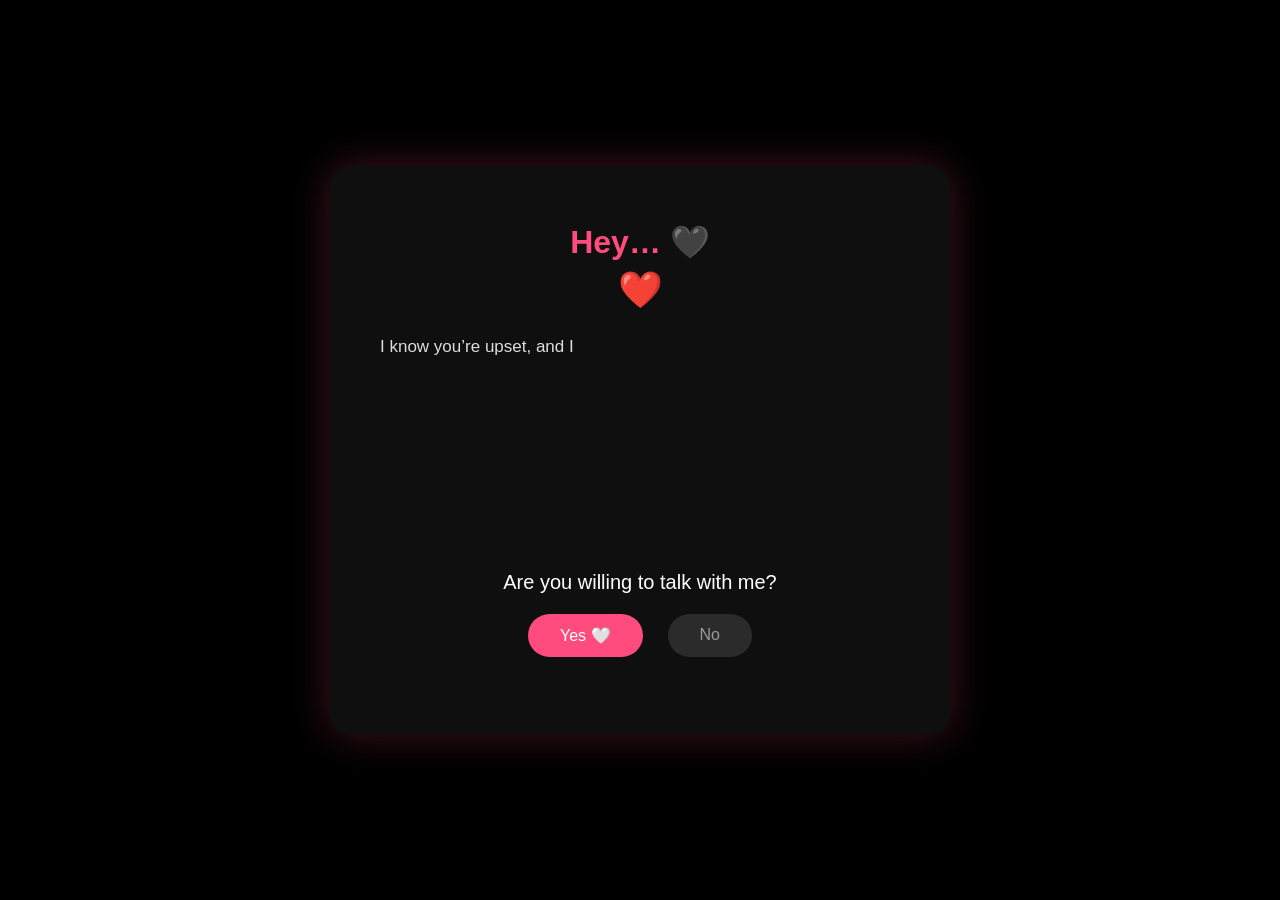
<file: 2328472.html>
<!DOCTYPE html>
<html lang="en">
<head>
<meta charset="UTF-8">
<title>Only For You 🖤</title>
<meta name="viewport" content="width=device-width, initial-scale=1.0">

<style>
*{
    box-sizing:border-box;
    font-family:'Segoe UI', sans-serif;
}

body{
    margin:0;
    min-height:100vh;
    background:#000;
    display:flex;
    align-items:center;
    justify-content:center;
    color:#eee;
}

.container{
    max-width:620px;
    width:90%;
    padding:35px;
    border-radius:20px;
    background:#0f0f0f;
    box-shadow:0 0 40px rgba(255,75,125,0.25);
    text-align:center;
}

h1{
    color:#ff4b7d;
    margin-bottom:8px;
}

.heart{
    font-size:36px;
    margin-bottom:20px;
    animation:beat 1.2s infinite;
}

.type-text{
    text-align:left;
    font-size:17px;
    line-height:1.9;
    color:#ddd;
    max-width:520px;
    margin:0 auto;
    min-height:210px;
}

.question{
    margin-top:30px;
    font-size:20px;
    color:#fff;
}

.buttons{
    margin-top:20px;
    display:flex;
    justify-content:center;
    gap:25px;
}

button{
    padding:12px 32px;
    font-size:16px;
    border-radius:30px;
    border:none;
}

#yesBtn{
    background:#ff4b7d;
    color:#fff;
    cursor:pointer;
}

#yesBtn:hover{
    transform:scale(1.08);
}

#noBtn{
    background:#2b2b2b;
    color:#999;
    cursor:not-allowed;
}

.message{
    margin-top:18px;
    font-size:16px;
    color:#ff4b7d;
    min-height:24px;
}

@keyframes beat{
    0%,100%{transform:scale(1);}
    50%{transform:scale(1.2);}
}
</style>
</head>

<body>

<div class="container">
    <h1>Hey… 🖤</h1>
    <div class="heart">❤️</div>

    <div class="type-text" id="text"></div>

    <div class="question">
        Are you willing to talk with me?
    </div>

    <div class="buttons">
        <button id="yesBtn">Yes 🤍</button>
        <button id="noBtn">No</button>
    </div>

    <div class="message" id="msg"></div>
</div>

<script>
const text = `I know you’re upset, and I truly understand why.

I never wanted silence between us.
Arguments fade, but distance hurts deeply.

You matter to me more than being right.
More than my ego.
More than anything else.

I’m not asking for everything —
just one calm conversation,
one honest moment,
to understand you better.`;

const textEl = document.getElementById("text");
let i = 0;

function typeWriter(){
    if(i < text.length){
        textEl.innerHTML += text[i] === "\n" ? "<br><br>" : text[i];
        i++;
        setTimeout(typeWriter, 40);
    }
}
typeWriter();

const noMessages = [
    "Please… don’t shut the door completely 🖤",
    "Just one conversation, that’s all I ask 🤍",
    "I promise to listen, not argue 🥺",
    "Your silence hurts more than anger 💔"
];

let noIndex = 0;
const msg = document.getElementById("msg");
const noBtn = document.getElementById("noBtn");

noBtn.addEventListener("click", () => {
    msg.textContent = noMessages[noIndex % noMessages.length];
    noIndex++;
});

document.getElementById("yesBtn").addEventListener("click", () => {
    msg.textContent = "Thank you… that means more than you know ❤️";
});
</script>

</body>
</html>
</file>
